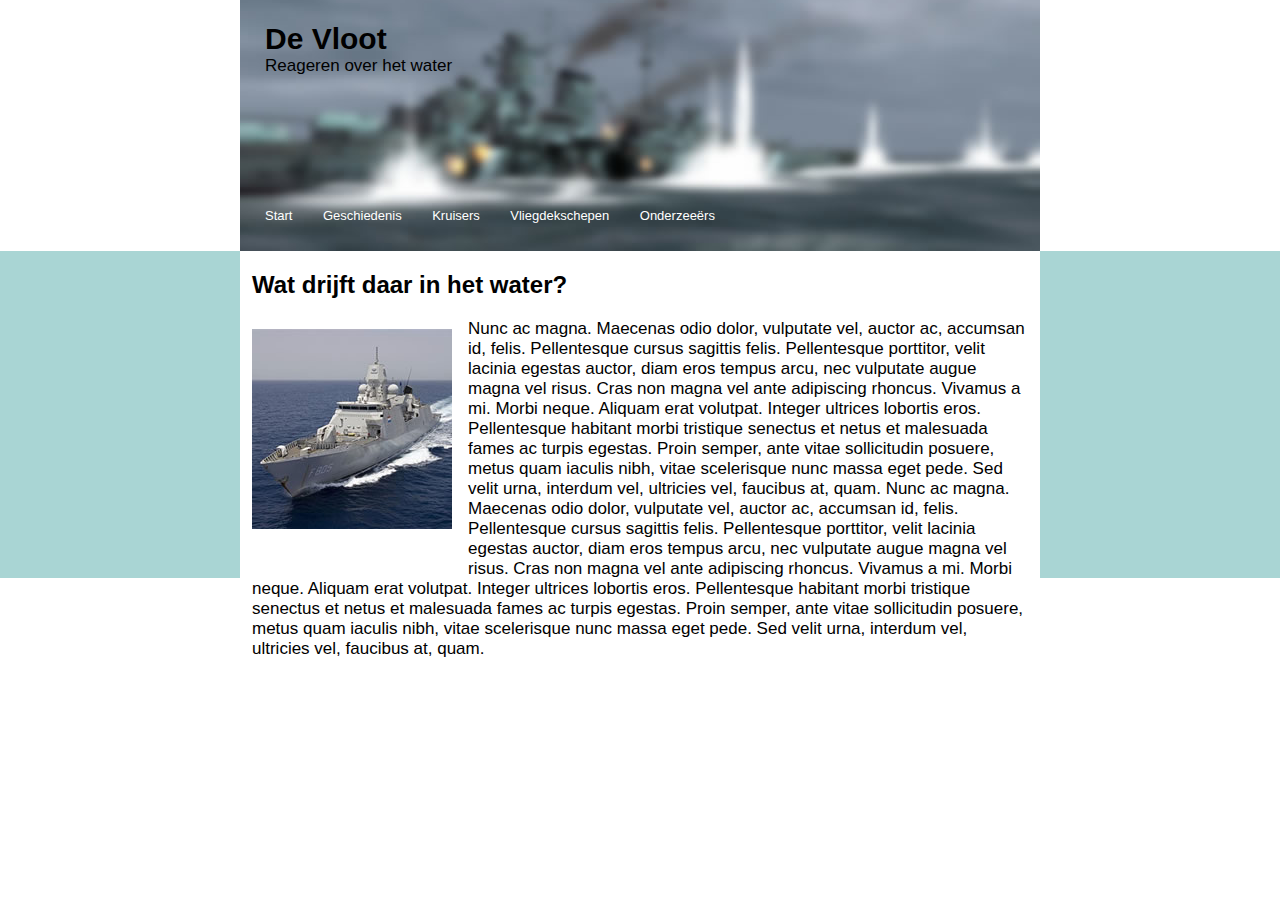
<file: index.html>
<!DOCTYPE html>
<html>
<head>
		<title>De Vloot</title>
		<link rel="stylesheet" type="text/css" href="style.css">
		<meta charset="utf-8">
</head>

<body>
<div id="container">
	<div id="heading">
		<h1>De Vloot</h1>
		<p>Reageren over het water</p>
		<nav>
			<a href="index.html">Start</a>
			<a href="geschiedenis.html">Geschiedenis</a>
			<a href="kruisers.html">Kruisers</a>
			<a href="vliegdekschepen.html">Vliegdekschepen</a>
			<a href="onderzoekers.html">Onderzeeërs</a>
		</nav>
	</div>

	<div id="rest">
		<h2>Wat drijft daar in het water?</h2>
		<p><img src="IMG/vloot0.jpg" class="top-left" alt="boot0">Nunc ac magna. Maecenas odio dolor, vulputate vel, auctor ac, accumsan id, felis. Pellentesque cursus sagittis felis. Pellentesque porttitor, velit lacinia egestas auctor, diam eros tempus arcu, nec vulputate augue magna vel risus. Cras non magna vel ante adipiscing rhoncus. Vivamus a mi. Morbi neque. Aliquam erat volutpat. Integer ultrices lobortis eros. Pellentesque habitant morbi tristique senectus et netus et malesuada fames ac turpis egestas. Proin semper, ante vitae sollicitudin posuere, metus quam iaculis nibh, vitae scelerisque nunc massa eget pede. Sed velit urna, interdum vel, ultricies vel, faucibus at, quam. Nunc ac magna. Maecenas odio dolor, vulputate vel, auctor ac, accumsan id, felis. Pellentesque cursus sagittis felis. Pellentesque porttitor, velit lacinia egestas auctor, diam eros tempus arcu, nec vulputate augue magna vel risus. Cras non magna vel ante adipiscing rhoncus. Vivamus a mi. Morbi neque. Aliquam erat volutpat. Integer ultrices lobortis eros. Pellentesque habitant morbi tristique senectus et netus et malesuada fames ac turpis egestas. Proin semper, ante vitae sollicitudin posuere, metus quam iaculis nibh, vitae scelerisque nunc massa eget pede. Sed velit urna, interdum vel, ultricies vel, faucibus at, quam.
		</p>
	</div>
</div>
</body>
</html>
</file>
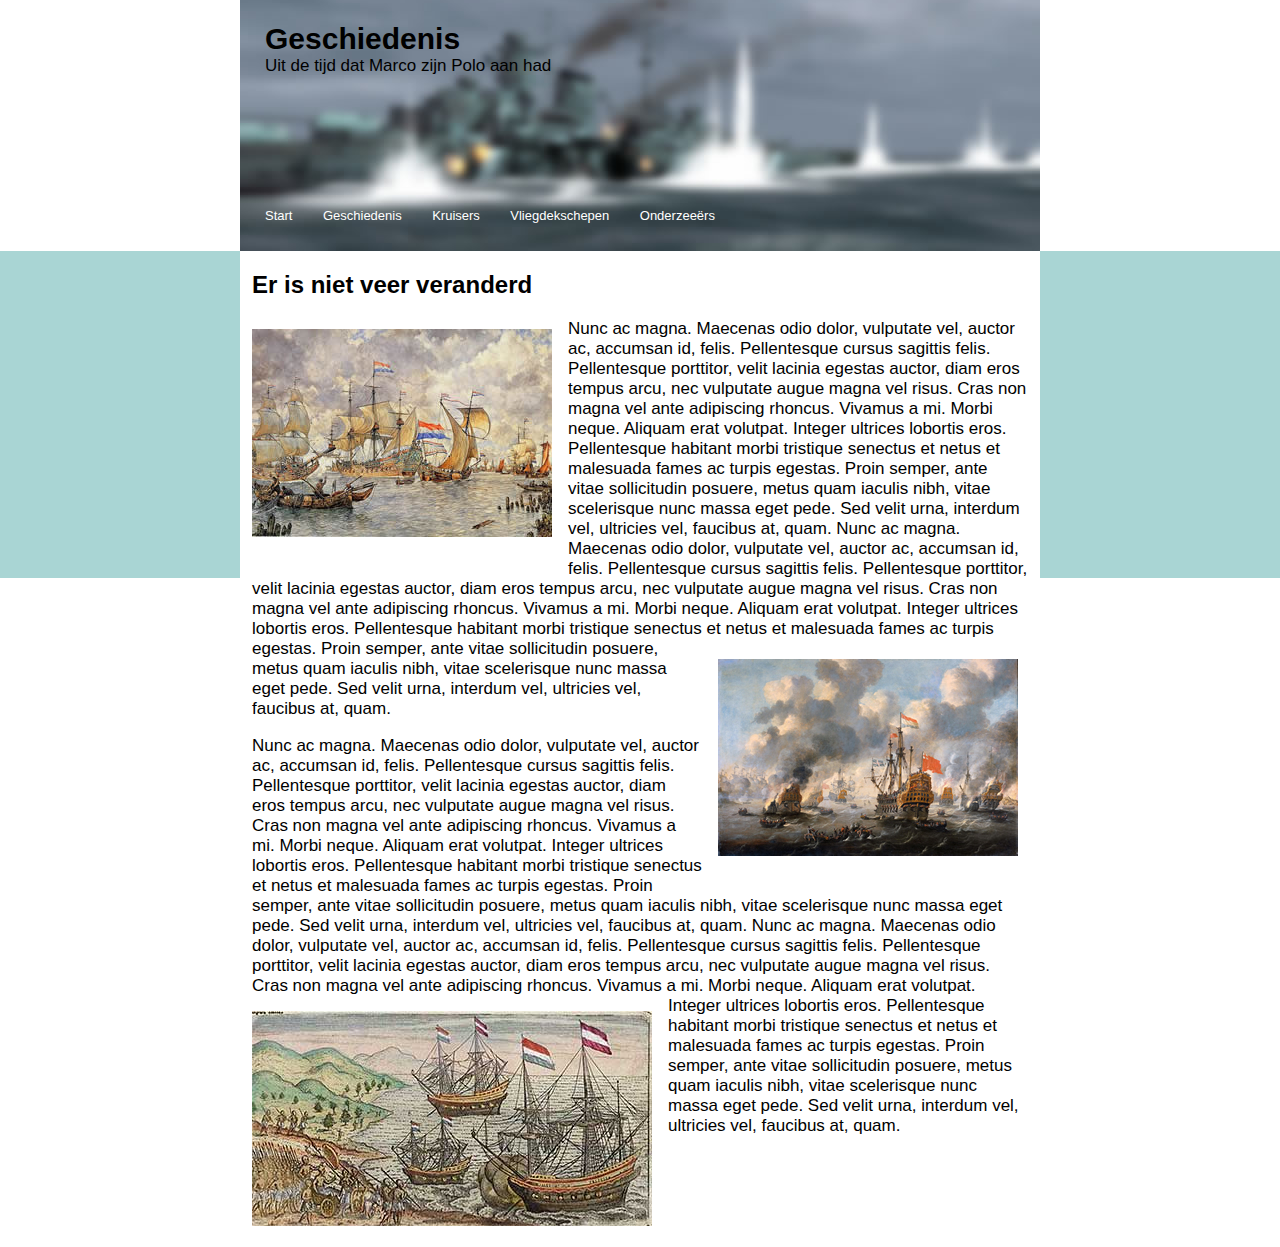
<file: geschiedenis.html>
<!DOCTYPE html>
<html>
<head>
		<title>De Vloot</title>
		<link rel="stylesheet" type="text/css" href="style.css">
		<meta charset="utf-8">
</head>

<body>
		<div id="container">
			<div id="heading">
				<h1>Geschiedenis</h1>
				<p>Uit de tijd dat Marco zijn Polo aan had</p>
		<nav>
			<a href="index.html">Start</a>
			<a href="geschiedenis.html">Geschiedenis</a>
			<a href="kruisers.html">Kruisers</a>
			<a href="vliegdekschepen.html">Vliegdekschepen</a>
			<a href="onderzoekers.html">Onderzeeërs</a>
		</nav>
		</div>
<div id="rest">
	<h2>Er is niet veer veranderd</h2>
	<p><img src="IMG/vloot1.jpg" class="top-left" alt="boot1">Nunc ac magna. Maecenas odio dolor, vulputate vel, auctor ac, accumsan id, felis. Pellentesque cursus sagittis felis. Pellentesque porttitor, velit lacinia egestas auctor, diam eros tempus arcu, nec vulputate augue magna vel risus. Cras non magna vel ante adipiscing rhoncus. Vivamus a mi. Morbi neque. Aliquam erat volutpat. Integer ultrices lobortis eros. Pellentesque habitant morbi tristique senectus et netus et malesuada fames ac turpis egestas. Proin semper, ante vitae sollicitudin posuere, metus quam iaculis nibh, vitae scelerisque nunc massa eget pede. Sed velit urna, interdum vel, ultricies vel, faucibus at, quam. Nunc ac magna. Maecenas odio dolor, vulputate vel, auctor ac, accumsan id, felis. Pellentesque cursus sagittis felis. Pellentesque porttitor, velit lacinia egestas auctor, diam eros tempus arcu, nec vulputate augue magna vel risus. Cras non magna vel ante adipiscing rhoncus. Vivamus a mi. Morbi neque. Aliquam erat volutpat. Integer ultrices lobortis eros. Pellentesque habitant morbi tristique senectus et netus et malesuada fames ac turpis egestas. Proin semper, <img src="IMG/vloot2.jpg" class="right" alt="boot2"/> ante vitae sollicitudin posuere, metus quam iaculis nibh, vitae scelerisque nunc massa eget pede. Sed velit urna, interdum vel, ultricies vel, faucibus at, quam.
	</p>
	
	<p>Nunc ac magna. Maecenas odio dolor, vulputate vel, auctor ac, accumsan id, felis. Pellentesque cursus sagittis felis. Pellentesque porttitor, velit lacinia egestas auctor, diam eros tempus arcu, nec vulputate augue magna vel risus. Cras non magna vel ante adipiscing rhoncus. Vivamus a mi. Morbi neque. Aliquam erat volutpat. Integer ultrices lobortis eros. Pellentesque habitant morbi tristique senectus et netus et malesuada fames ac turpis egestas. Proin semper, ante vitae sollicitudin posuere, metus quam iaculis nibh, vitae scelerisque nunc massa eget pede. Sed velit urna, interdum vel, ultricies vel, faucibus at, quam. Nunc ac magna. Maecenas odio dolor, vulputate vel, auctor ac, accumsan id, felis. Pellentesque cursus sagittis felis. Pellentesque porttitor, velit lacinia egestas auctor, diam eros tempus arcu, nec vulputate augue magna vel risus. Cras non magna vel ante adipiscing rhoncus. Vivamus a mi. Morbi neque.<img src="IMG/vloot3.jpg" class="bottom-left" alt="boot3"/> Aliquam erat volutpat. Integer ultrices lobortis eros. Pellentesque habitant morbi tristique senectus et netus et malesuada fames ac turpis egestas. Proin semper, ante vitae sollicitudin posuere, metus quam iaculis nibh, vitae scelerisque nunc massa eget pede. Sed velit urna, interdum vel, ultricies vel, faucibus at, quam.
	</p>
		</div>
</div>
</body>
</html>
</file>
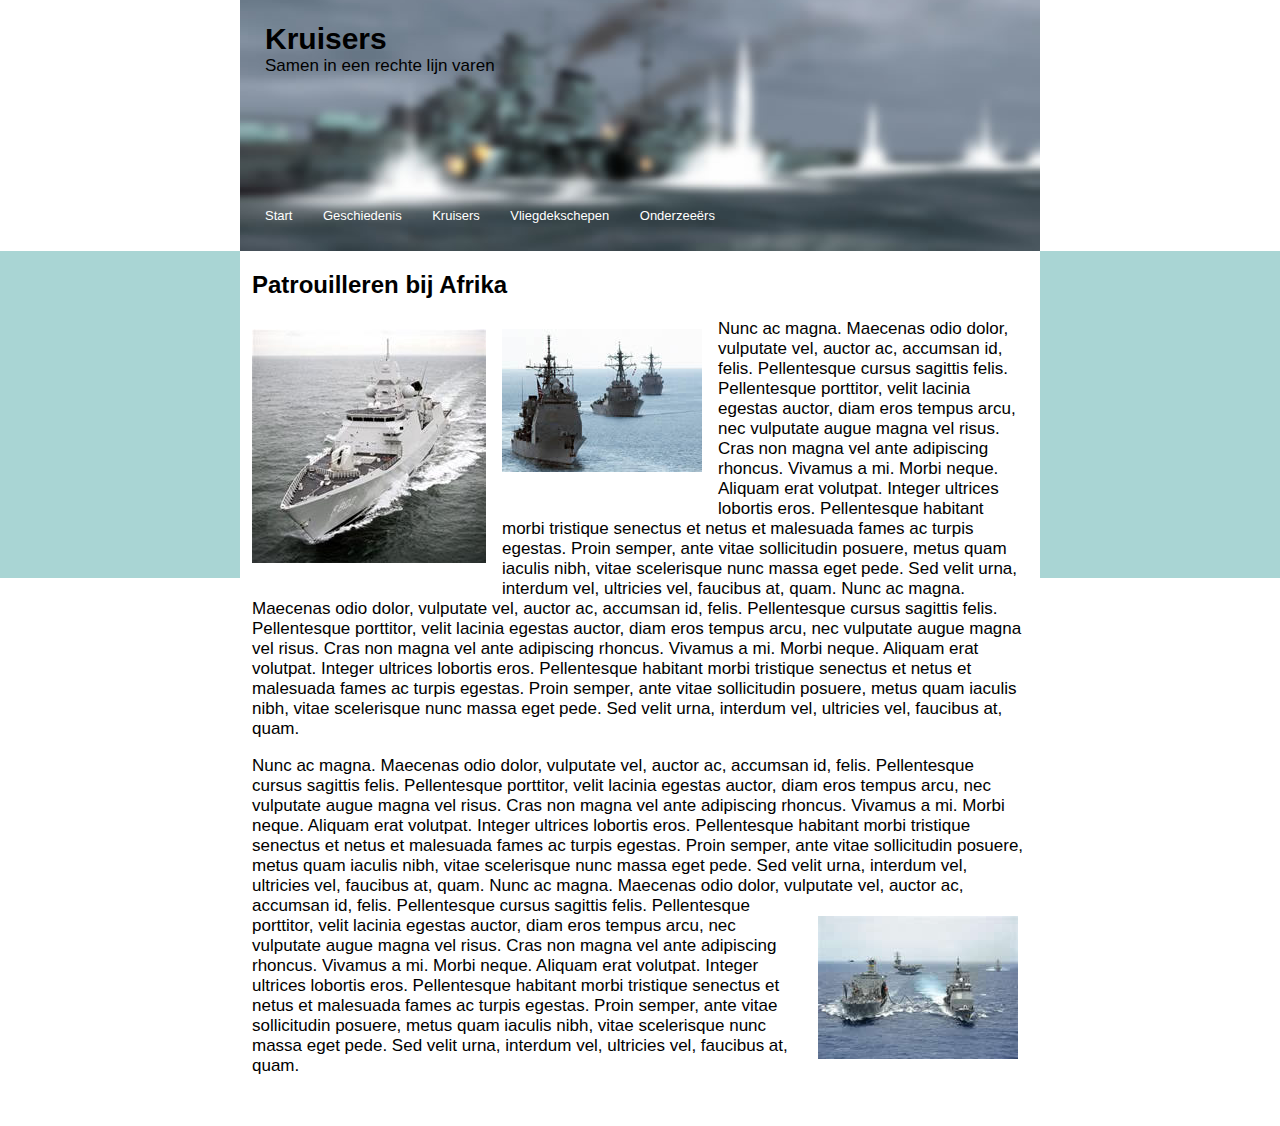
<file: kruisers.html>
<!DOCTYPE html>
<html>
<head>
		<title>De Vloot</title>
		<link rel="stylesheet" type="text/css" href="style.css">
		<meta charset="utf-8">
</head>

<body>
		<div id="container">
				<div id="heading">
					<h1>Kruisers</h1>
					<p>Samen in een rechte lijn varen</p>
		<nav>
			<a href="index.html">Start</a>
			<a href="geschiedenis.html">Geschiedenis</a>
			<a href="kruisers.html">Kruisers</a>
			<a href="vliegdekschepen.html">Vliegdekschepen</a>
			<a href="onderzoekers.html">Onderzeeërs</a>
		</nav>
		</div>

	<div id="rest">
		<h2>Patrouilleren bij Afrika</h2>
		<p><img src="IMG/vloot4.jpg" class="top-left" alt="boot4"/><img src="IMG/vloot11.jpg" class="top-left" alt="boot11"/>Nunc ac magna. Maecenas odio dolor, vulputate vel, auctor ac, accumsan id, felis. Pellentesque cursus sagittis felis. Pellentesque porttitor, velit lacinia egestas auctor, diam eros tempus arcu, nec vulputate augue magna vel risus. Cras non magna vel ante adipiscing rhoncus. Vivamus a mi. Morbi neque. Aliquam erat volutpat. Integer ultrices lobortis eros. Pellentesque habitant morbi tristique senectus et netus et malesuada fames ac turpis egestas. Proin semper, ante vitae sollicitudin posuere, metus quam iaculis nibh, vitae scelerisque nunc massa eget pede. Sed velit urna, interdum vel, ultricies vel, faucibus at, quam. Nunc ac magna. Maecenas odio dolor, vulputate vel, auctor ac, accumsan id, felis. Pellentesque cursus sagittis felis. Pellentesque porttitor, velit lacinia egestas auctor, diam eros tempus arcu, nec vulputate augue magna vel risus. Cras non magna vel ante adipiscing rhoncus. Vivamus a mi. Morbi neque. Aliquam erat volutpat. Integer ultrices lobortis eros. Pellentesque habitant morbi tristique senectus et netus et malesuada fames ac turpis egestas. Proin semper, ante vitae sollicitudin posuere, metus quam iaculis nibh, vitae scelerisque nunc massa eget pede. Sed velit urna, interdum vel, ultricies vel, faucibus at, quam.</p>

		<p>Nunc ac magna. Maecenas odio dolor, vulputate vel, auctor ac, accumsan id, felis. Pellentesque cursus sagittis felis. Pellentesque porttitor, velit lacinia egestas auctor, diam eros tempus arcu, nec vulputate augue magna vel risus. Cras non magna vel ante adipiscing rhoncus. Vivamus a mi. Morbi neque. Aliquam erat volutpat. Integer ultrices lobortis eros. Pellentesque habitant morbi tristique senectus et netus et malesuada fames ac turpis egestas. Proin semper, ante vitae sollicitudin posuere, metus quam iaculis nibh, vitae scelerisque nunc massa eget pede. Sed velit urna, interdum vel, ultricies vel, faucibus at, quam. Nunc ac magna. Maecenas odio dolor, vulputate vel, auctor ac, accumsan id, felis. Pellentesque cursus sagittis felis. <img src="IMG/vloot12.jpg" class="right" alt="boot12"/>Pellentesque porttitor, velit lacinia egestas auctor, diam eros tempus arcu, nec vulputate augue magna vel risus. Cras non magna vel ante adipiscing rhoncus. Vivamus a mi. Morbi neque. Aliquam erat volutpat. Integer ultrices lobortis eros. Pellentesque habitant morbi tristique senectus et netus et malesuada fames ac turpis egestas. Proin semper, ante vitae sollicitudin posuere, metus quam iaculis nibh, vitae scelerisque nunc massa eget pede. Sed velit urna, interdum vel, ultricies vel, faucibus at, quam.</p>
		</div>
	</div>
</body>
</html>
</file>
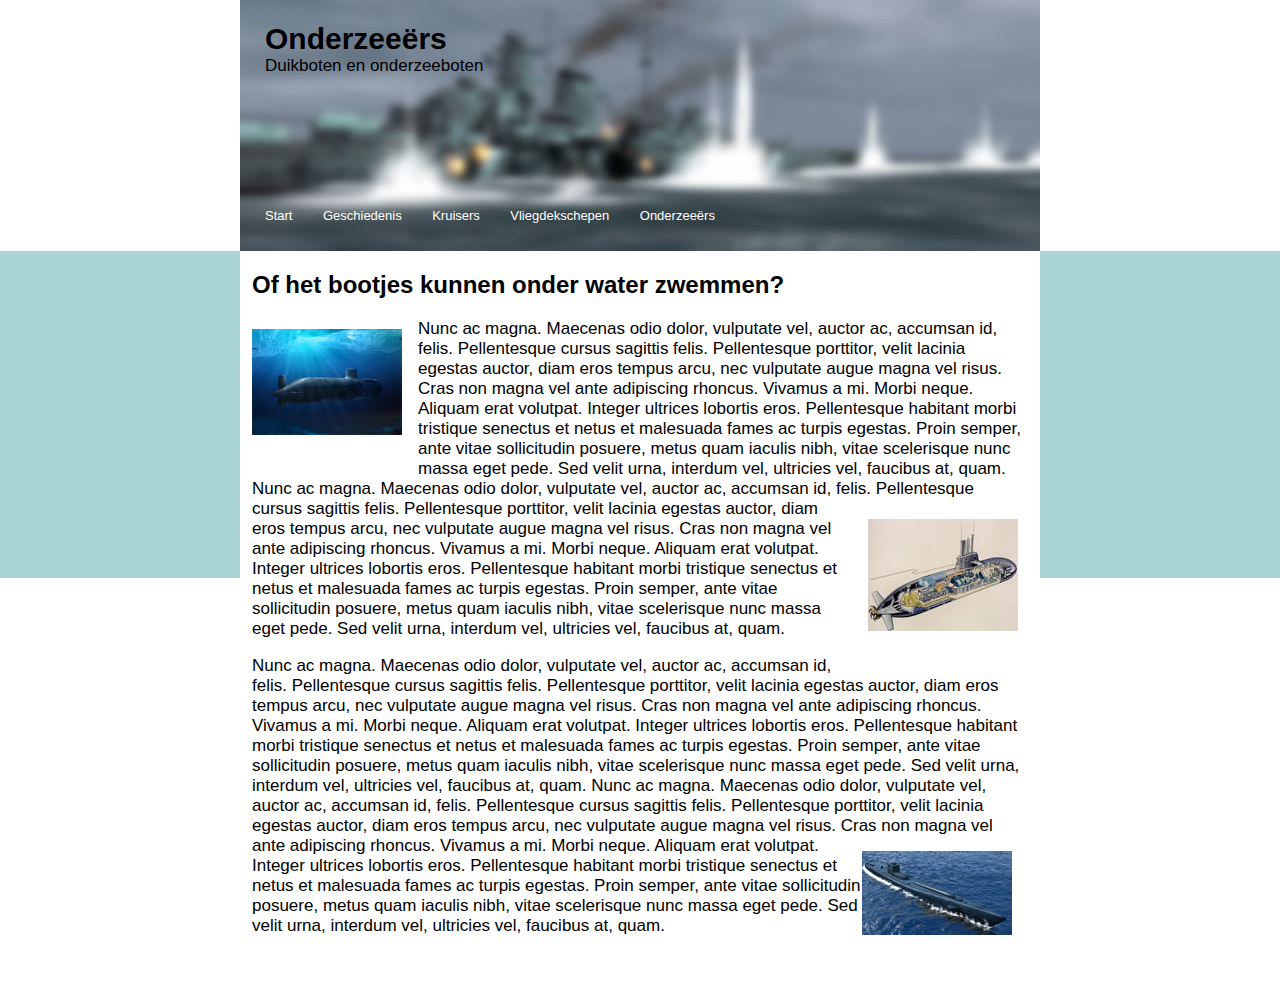
<file: onderzoekers.html>
<!DOCTYPE html>
<html>
<head>
	<title>De Vloot</title>
		<link rel="stylesheet" type="text/css" href="style.css">
		<meta charset="utf-8">
</head>

<body>
<div id="container">
		<div id="heading">
			<h1>Onderzeeërs</h1>
			<p>Duikboten en onderzeeboten</p>
		<nav>
			<a href="index.html">Start</a>
			<a href="geschiedenis.html">Geschiedenis</a>
			<a href="kruisers.html">Kruisers</a>
			<a href="vliegdekschepen.html">Vliegdekschepen</a>
			<a href="onderzoekers.html">Onderzeeërs</a>
		</nav>
		</div>

	<div id="rest">
		<h2>Of het bootjes kunnen onder water zwemmen?</h2>
		<p><img src="IMG/vloot8.jpg" class="top-left" alt="boot8">Nunc ac magna. Maecenas odio dolor, vulputate vel, auctor ac, accumsan id, felis. Pellentesque cursus sagittis felis. Pellentesque porttitor, velit lacinia egestas auctor, diam eros tempus arcu, nec vulputate augue magna vel risus. Cras non magna vel ante adipiscing rhoncus. Vivamus a mi. Morbi neque. Aliquam erat volutpat. Integer ultrices lobortis eros. Pellentesque habitant morbi tristique senectus et netus et malesuada fames ac turpis egestas. Proin semper, ante vitae sollicitudin posuere, metus quam iaculis nibh, vitae scelerisque nunc massa eget pede. Sed velit urna, interdum vel, ultricies vel, faucibus at, quam. Nunc ac magna. Maecenas odio dolor, vulputate vel, auctor ac, accumsan id, felis. Pellentesque cursus sagittis felis. Pellentesque porttitor, velit lacinia <img src="IMG/vloot9.jpg" class="right" alt="boot9"/>egestas auctor, diam eros tempus arcu, nec vulputate augue magna vel risus. Cras non magna vel ante adipiscing rhoncus. Vivamus a mi. Morbi neque. Aliquam erat volutpat. Integer ultrices lobortis eros. Pellentesque habitant morbi tristique senectus et netus et malesuada fames ac turpis egestas. Proin semper, ante vitae sollicitudin posuere, metus quam iaculis nibh, vitae scelerisque nunc massa eget pede. Sed velit urna, interdum vel, ultricies vel, faucibus at, quam.</p>

		<p>Nunc ac magna. Maecenas odio dolor, vulputate vel, auctor ac, accumsan id, felis. Pellentesque cursus sagittis felis. Pellentesque porttitor, velit lacinia egestas auctor, diam eros tempus arcu, nec vulputate augue magna vel risus. Cras non magna vel ante adipiscing rhoncus. Vivamus a mi. Morbi neque. Aliquam erat volutpat. Integer ultrices lobortis eros. Pellentesque habitant morbi tristique senectus et netus et malesuada fames ac turpis egestas. Proin semper, ante vitae sollicitudin posuere, metus quam iaculis nibh, vitae scelerisque nunc massa eget pede. Sed velit urna, interdum vel, ultricies vel, faucibus at, quam. Nunc ac magna. Maecenas odio dolor, vulputate vel, auctor ac, accumsan id, felis. Pellentesque cursus sagittis felis. Pellentesque porttitor, velit lacinia egestas auctor, diam eros tempus arcu, nec vulputate augue magna vel risus. Cras non magna vel ante adipiscing rhoncus. Vivamus a mi. <img src="IMG/vloot10.jpg" class="bottom-right" alt="boot10"/>Morbi neque. Aliquam erat volutpat. Integer ultrices lobortis eros. Pellentesque habitant morbi tristique senectus et netus et malesuada fames ac turpis egestas. Proin semper, ante vitae sollicitudin posuere, metus quam iaculis nibh, vitae scelerisque nunc massa eget pede. Sed velit urna, interdum vel, ultricies vel, faucibus at, quam.</p>
</div>
	</div>
</body>
</html>
</file>
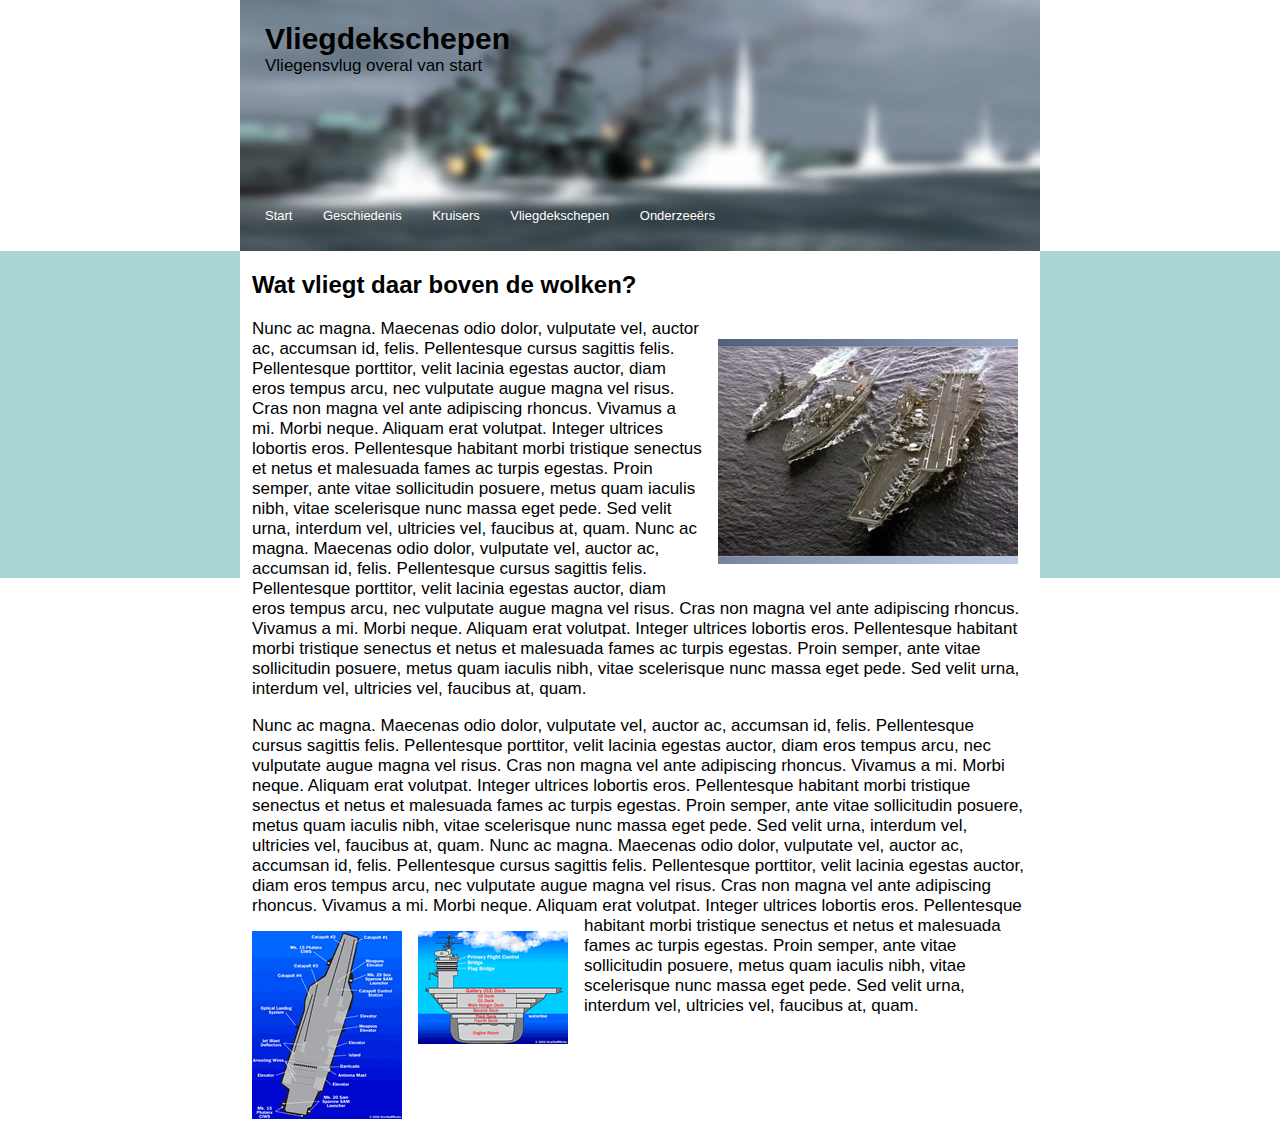
<file: vliegdekschepen.html>
<!DOCTYPE html>
<html>
<head>
	<title>De Vloot</title>
		<link rel="stylesheet" type="text/css" href="style.css">
		<meta charset="utf-8">
</head>

<body>
<div id="container">
		<div id="heading">
			<h1>Vliegdekschepen</h1>
			<p>Vliegensvlug overal van start</p>
		<nav>
			<a href="index.html">Start</a>
			<a href="geschiedenis.html">Geschiedenis</a>
			<a href="kruisers.html">Kruisers</a>
			<a href="vliegdekschepen.html">Vliegdekschepen</a>
			<a href="onderzoekers.html">Onderzeeërs</a>
		</nav>
		</div>

	<div id="rest">
		<h2>Wat vliegt daar boven de wolken?</h2>
		<p><img src="IMG/vloot5.jpg" class="right" alt="boot5"/>Nunc ac magna. Maecenas odio dolor, vulputate vel, auctor ac, accumsan id, felis. Pellentesque cursus sagittis felis. Pellentesque porttitor, velit lacinia egestas auctor, diam eros tempus arcu, nec vulputate augue magna vel risus. Cras non magna vel ante adipiscing rhoncus. Vivamus a mi. Morbi neque. Aliquam erat volutpat. Integer ultrices lobortis eros. Pellentesque habitant morbi tristique senectus et netus et malesuada fames ac turpis egestas. Proin semper, ante vitae sollicitudin posuere, metus quam iaculis nibh, vitae scelerisque nunc massa eget pede. Sed velit urna, interdum vel, ultricies vel, faucibus at, quam. Nunc ac magna. Maecenas odio dolor, vulputate vel, auctor ac, accumsan id, felis. Pellentesque cursus sagittis felis. Pellentesque porttitor, velit lacinia egestas auctor, diam eros tempus arcu, nec vulputate augue magna vel risus. Cras non magna vel ante adipiscing rhoncus. Vivamus a mi. Morbi neque. Aliquam erat volutpat. Integer ultrices lobortis eros. Pellentesque habitant morbi tristique senectus et netus et malesuada fames ac turpis egestas. Proin semper, ante vitae sollicitudin posuere, metus quam iaculis nibh, vitae scelerisque nunc massa eget pede. Sed velit urna, interdum vel, ultricies vel, faucibus at, quam.</p>

		<p>Nunc ac magna. Maecenas odio dolor, vulputate vel, auctor ac, accumsan id, felis. Pellentesque cursus sagittis felis. Pellentesque porttitor, velit lacinia egestas auctor, diam eros tempus arcu, nec vulputate augue magna vel risus. Cras non magna vel ante adipiscing rhoncus. Vivamus a mi. Morbi neque. Aliquam erat volutpat. Integer ultrices lobortis eros. Pellentesque habitant morbi tristique senectus et netus et malesuada fames ac turpis egestas. Proin semper, ante vitae sollicitudin posuere, metus quam iaculis nibh, vitae scelerisque nunc massa eget pede. Sed velit urna, interdum vel, ultricies vel, faucibus at, quam. Nunc ac magna. Maecenas odio dolor, vulputate vel, auctor ac, accumsan id, felis. Pellentesque cursus sagittis felis. Pellentesque porttitor, velit lacinia egestas auctor, diam eros tempus arcu, nec vulputate augue magna vel risus. Cras non magna vel ante adipiscing rhoncus. Vivamus a mi. Morbi neque. Aliquam erat volutpat. Integer ultrices lobortis eros. <img src="IMG/vloot6.gif" class="bottom-left" alt="boot6"/><img src="IMG/vloot7.gif" class="bottom-left" alt="boot7"/>Pellentesque habitant morbi tristique senectus et netus et malesuada fames ac turpis egestas. Proin semper, ante vitae sollicitudin posuere, metus quam iaculis nibh, vitae scelerisque nunc massa eget pede. Sed velit urna, interdum vel, ultricies vel, faucibus at, quam.</p>
</div>
	</div>
</body>
</html>
</file>
<file: style.css>
body {
    margin: 0px 0px 0px 0px;
    padding: 0px 0px 0px 0px;
    font-family: Arial, sans-serif;
    background-repeat: no-repeat;
    background-image: url(IMG/strip.png);
    background-position: 0px 251px;
}

#container {
    background-color: #FFF;
    width: 800px;
    margin: 0 auto;
    position: relative;
    top: -21px;
}

#heading {
    background-image: url(IMG/achter1.jpg);
    background-size: contain;
    height: 249px;
    padding: 23px;
    padding-left: 25px;
    padding-bottom: 0px;
}
nav {
    margin: 130px 0px;

}

nav a {
    padding: 13px;
    color: white;
    font-size: 13px;
    text-decoration: none;
}

nav a:hover {
    color: #84e1e1;
}

nav a:nth-child(1){
    padding-left: 0;
}

h1 {
    font-size: 30px;
    font-weight: bolder;
    margin-bottom: 0px;
}

p {
    font-size: 17px;
    margin-top: 0px;
}

#rest {
    padding: 12px;
    padding-top: 0px;
}

.top-left {
    float: left;
    margin-right: 16px;
    margin-bottom: 32px;
    margin-top: 10px;
}

.right {
    float: right;
    margin-left: 16px;
    margin-bottom: 32px;
    margin-top: 20px;
    margin-right: 10px;
}


.bottom-left {
    float: left;
    margin-right: 16px;
    margin-top: 15px;
}

.bottom-right {
    float: right;
    margin-right: 16px;
    margin-top: 15px;
    
}
}
</file>
